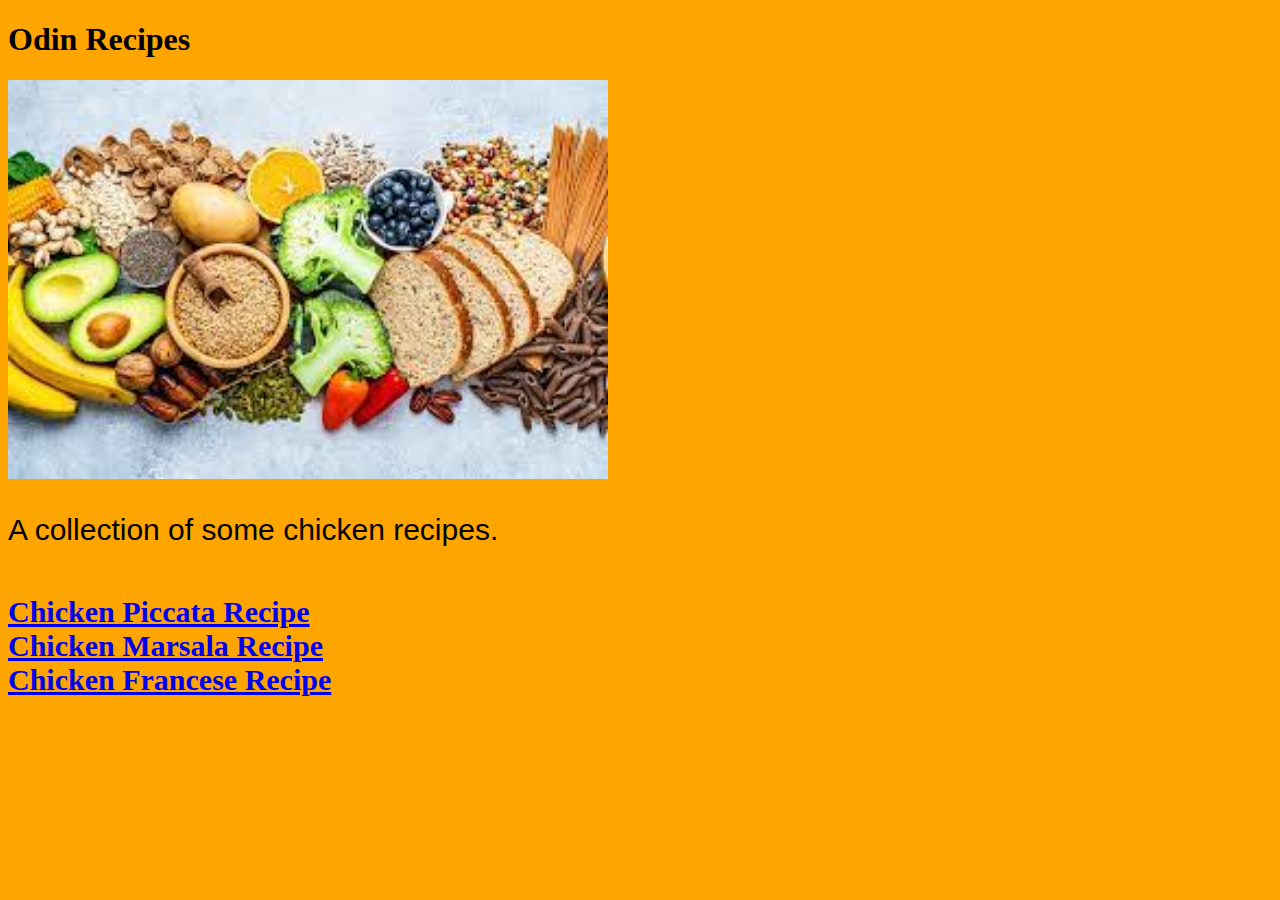
<file: index.html>
<!DOCTYPE html>
<html lang="en">    
    <head>  
        <meta charset="UTF-8">
        <title>Odin Recipes</title>
        <link rel="stylesheet" href="styles.css">
     </head> 
    <body>  
        <h1>Odin Recipes</h1>
        <img src="food.jpg" width="600" length="600">
        <p>A collection of some chicken recipes.</p>
        <br/><a href="recipes/piccata.html">Chicken Piccata Recipe</a>
        <br/><a href="recipes/marsala.html">Chicken Marsala Recipe</a>
        <br/><a href="recipes/francese.html">Chicken Francese Recipe</a>
    </body>
</html>
</file>
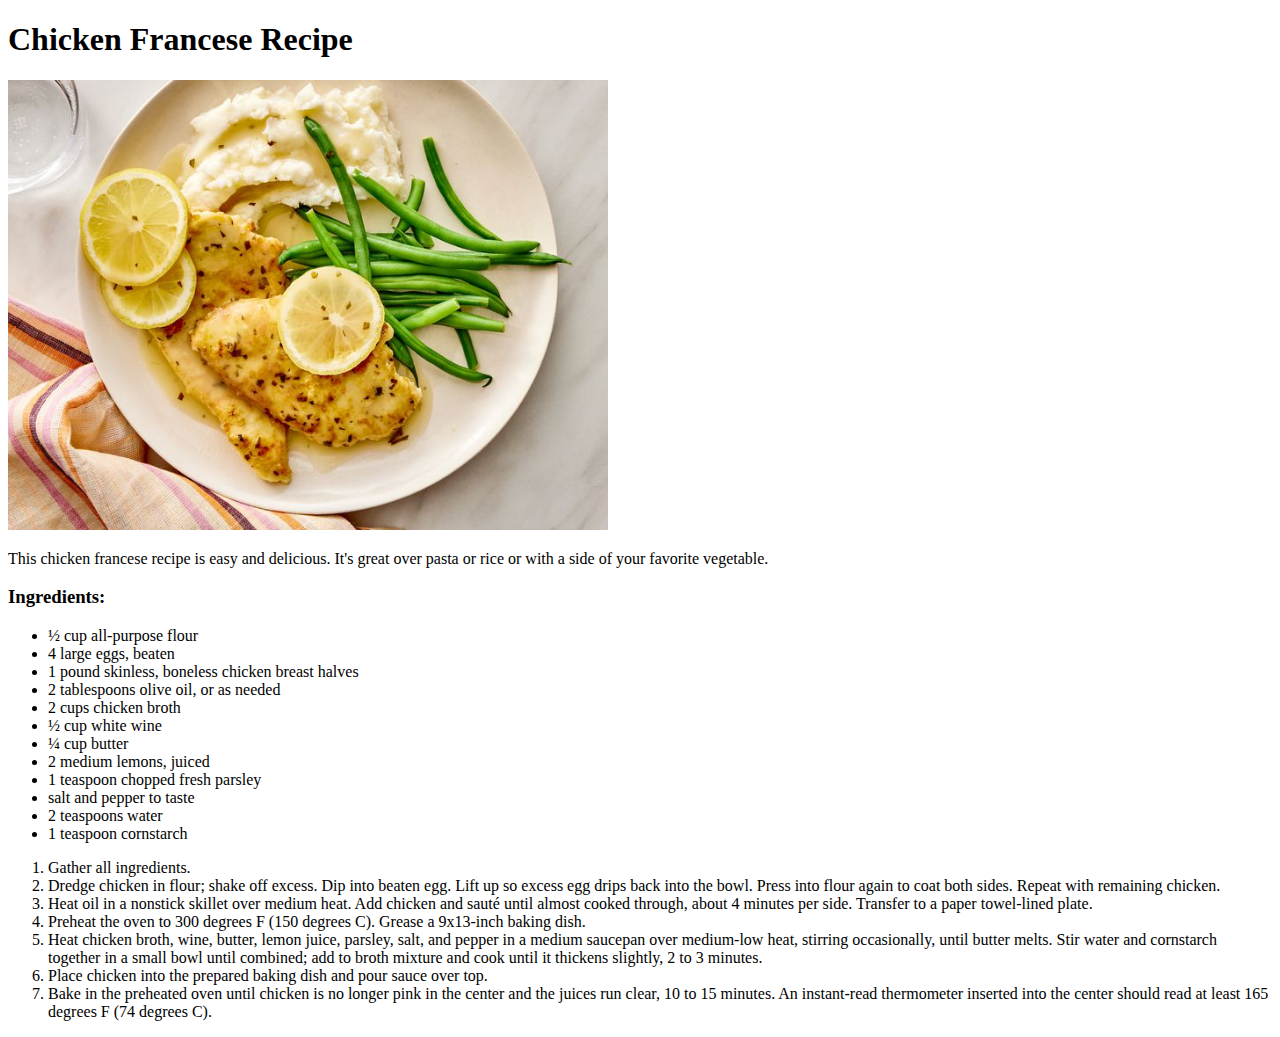
<file: recipes/francese.html>
<!DOCTYPE html>
<html lang="en">    
    <head>  
        <meta charset="UTF-8">
        <title>Chicken Francese Recipe</title>
     </head> 
    <body>  
        <h1>Chicken Francese Recipe</h1>
        <img src="francese.jpg" width="600" length="600">
        <p>This chicken francese recipe is easy and delicious. It's great over pasta or rice or with a side of your favorite vegetable.</p>
        <h3>Ingredients:</h3>
        <ul>
            <li>½ cup all-purpose flour</li>
            <li>4 large eggs, beaten</li>
            <li>1 pound skinless, boneless chicken breast halves</li>
            <li>2 tablespoons olive oil, or as needed</li>
            <li>2 cups chicken broth</li>
            <li>½ cup white wine</li>
            <li>¼ cup butter</li>
            <li>2 medium lemons, juiced</li>
            <li>1 teaspoon chopped fresh parsley</li>
            <li>salt and pepper to taste</li>
            <li>2 teaspoons water</li>
            <li>1 teaspoon cornstarch</li>
        </ul>
        <ol>
            <li>Gather all ingredients.</li>
            <li>Dredge chicken in flour; shake off excess. Dip into beaten egg. Lift up so excess egg drips back into the bowl. Press into flour again to coat both sides. Repeat with remaining chicken.</li>
            <li>Heat oil in a nonstick skillet over medium heat. Add chicken and sauté until almost cooked through, about 4 minutes per side. Transfer to a paper towel-lined plate.</li>
            <li>Preheat the oven to 300 degrees F (150 degrees C). Grease a 9x13-inch baking dish.</li>
            <li>Heat chicken broth, wine, butter, lemon juice, parsley, salt, and pepper in a medium saucepan over medium-low heat, stirring occasionally, until butter melts. Stir water and cornstarch together in a small bowl until combined; add to broth mixture and cook until it thickens slightly, 2 to 3 minutes.</li>
            <li>Place chicken into the prepared baking dish and pour sauce over top.</li>
            <li>Bake in the preheated oven until chicken is no longer pink in the center and the juices run clear, 10 to 15 minutes. An instant-read thermometer inserted into the center should read at least 165 degrees F (74 degrees C).</li>
        </ol>
    </body>
</html>
</file>
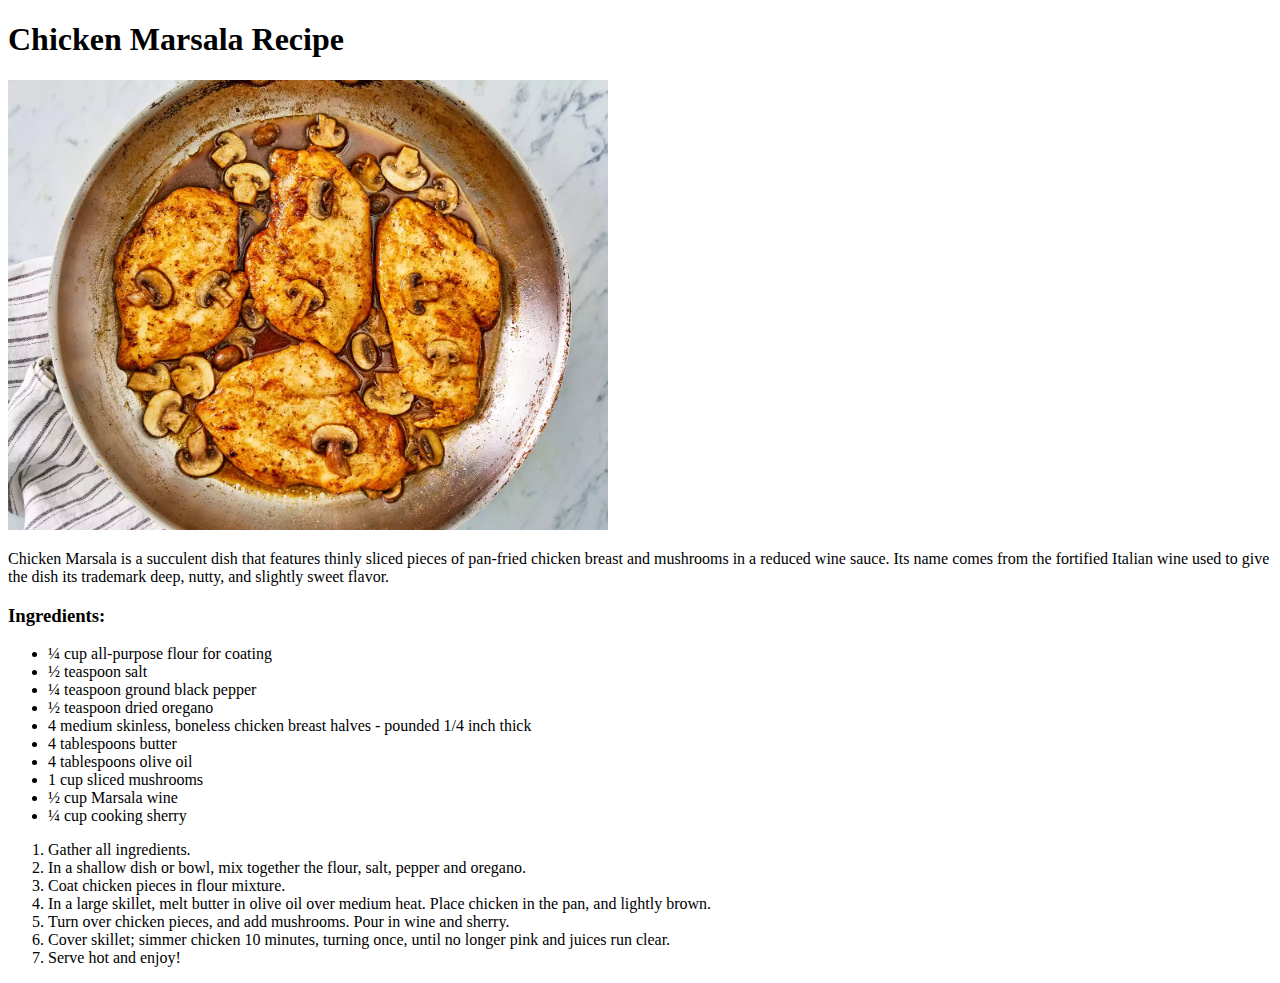
<file: recipes/marsala.html>
<!DOCTYPE html>
<html lang="en">    
    <head>  
        <meta charset="UTF-8">
        <title>Chicken Marsala Recipe</title>
     </head> 
    <body>  
        <h1>Chicken Marsala Recipe</h1>
        <img src="marsala.jpg" width="600" length="600">
        <p>Chicken Marsala is a succulent dish that features thinly sliced pieces of pan-fried chicken breast and mushrooms in a reduced wine sauce. Its name comes from the fortified Italian wine used to give the dish its trademark deep, nutty, and slightly sweet flavor.</p>
        <h3>Ingredients:</h3>
        <ul>
            <li>¼ cup all-purpose flour for coating</li>
            <li>½ teaspoon salt</li>
            <li>¼ teaspoon ground black pepper</li>
            <li>½ teaspoon dried oregano</li>
            <li>4 medium skinless, boneless chicken breast halves - pounded 1/4 inch thick</li>
            <li>4 tablespoons butter</li>
            <li>4 tablespoons olive oil</li>
            <li>1 cup sliced mushrooms</li>
            <li>½ cup Marsala wine</li>
            <li>¼ cup cooking sherry</li>
        </ul>
        <ol>
            <li>Gather all ingredients.</li>
            <li>In a shallow dish or bowl, mix together the flour, salt, pepper and oregano.</li>
            <li>Coat chicken pieces in flour mixture.</li>
            <li>In a large skillet, melt butter in olive oil over medium heat. Place chicken in the pan, and lightly brown.</li>
            <li>Turn over chicken pieces, and add mushrooms. Pour in wine and sherry.</li>
            <li>Cover skillet; simmer chicken 10 minutes, turning once, until no longer pink and juices run clear.</li>
            <li>Serve hot and enjoy!</li>
        </ol>
    </body>
</html>
</file>
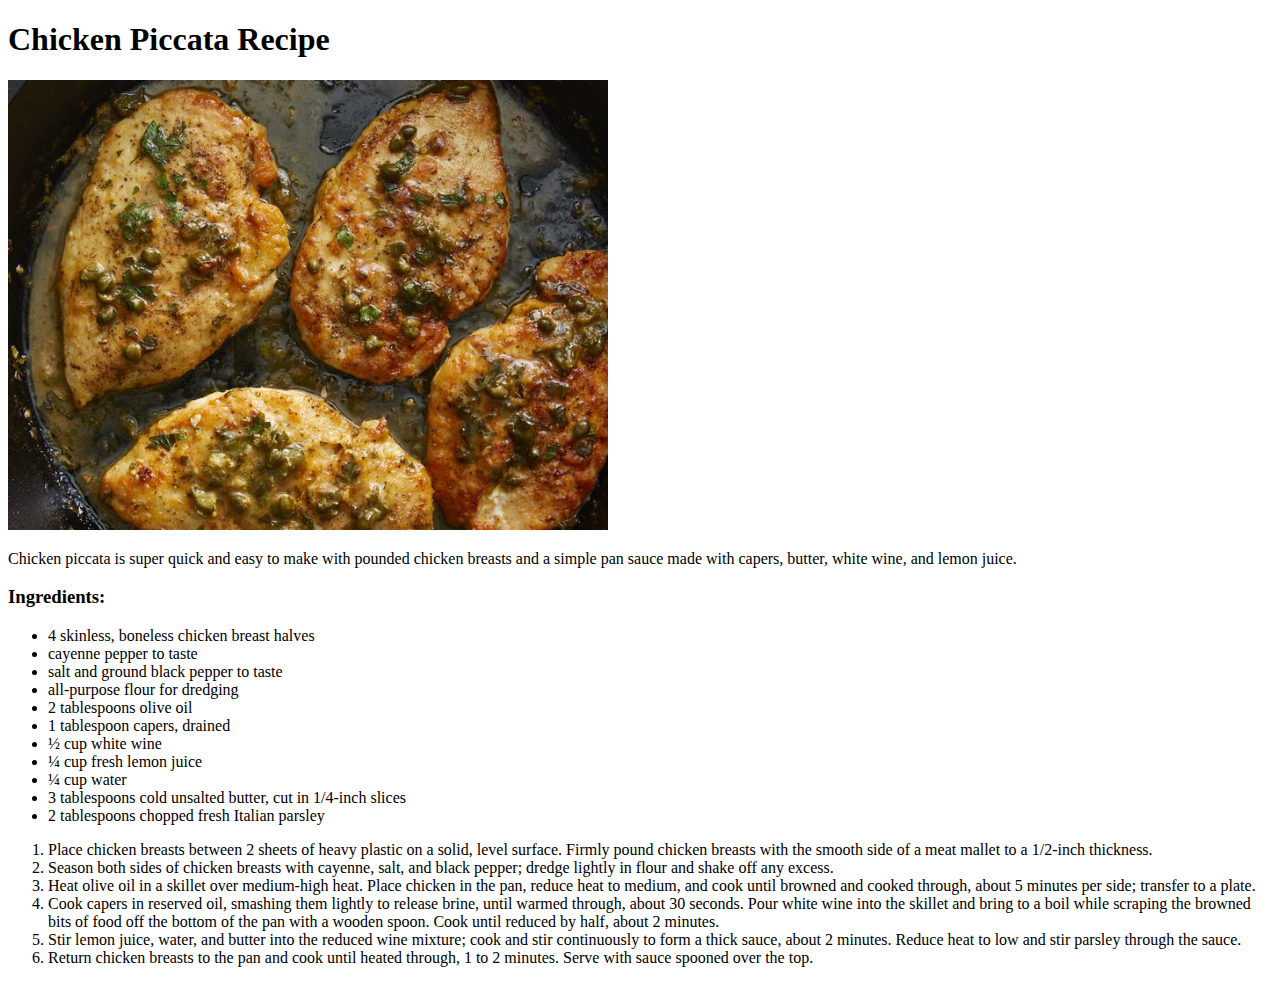
<file: recipes/piccata.html>
<!DOCTYPE html>
<html lang="en">    
    <head>  
        <meta charset="UTF-8">
        <title>Chicken Piccata Recipe</title>
     </head> 
    <body>  
        <h1>Chicken Piccata Recipe</h1>
        <img src="piccata.jpg" width="600" length="600">
        <p>Chicken piccata is super quick and easy to make with pounded chicken breasts and a simple pan sauce made with capers, butter, white wine, and lemon juice.</p>
        <h3>Ingredients:</h3>
        <ul>
            <li>4 skinless, boneless chicken breast halves</li>
            <li>cayenne pepper to taste</li>
            <li>salt and ground black pepper to taste</li>
            <li>all-purpose flour for dredging</li>
            <li>2 tablespoons olive oil</li>
            <li>1 tablespoon capers, drained</li>
            <li>½ cup white wine</li>
            <li>¼ cup fresh lemon juice</li>
            <li>¼ cup water</li>
            <li>3 tablespoons cold unsalted butter, cut in 1/4-inch slices</li>
            <li>2 tablespoons chopped fresh Italian parsley</li>
        </ul>
        <ol>
            <li>Place chicken breasts between 2 sheets of heavy plastic on a solid, level surface. Firmly pound chicken breasts with the smooth side of a meat mallet to a 1/2-inch thickness.</li>
            <li>Season both sides of chicken breasts with cayenne, salt, and black pepper; dredge lightly in flour and shake off any excess.</li>
            <li>Heat olive oil in a skillet over medium-high heat. Place chicken in the pan, reduce heat to medium, and cook until browned and cooked through, about 5 minutes per side; transfer to a plate.</li>
            <li>Cook capers in reserved oil, smashing them lightly to release brine, until warmed through, about 30 seconds. Pour white wine into the skillet and bring to a boil while scraping the browned bits of food off the bottom of the pan with a wooden spoon. Cook until reduced by half, about 2 minutes.</li>
            <li>Stir lemon juice, water, and butter into the reduced wine mixture; cook and stir continuously to form a thick sauce, about 2 minutes. Reduce heat to low and stir parsley through the sauce.</li>
            <li>Return chicken breasts to the pan and cook until heated through, 1 to 2 minutes. Serve with sauce spooned over the top.</li>
        </ol>
    </body>
</html>
</file>
<file: styles.css>
* {
    background-color: orange;
}

p {
    font-size: 30px;
    font-family: Helvetica, sans-serif;
}

a {
    font-size: 30px;
    font-family: "Times New Roman", sans-serif;
    font-weight: bold;
    margin: auto;
}
</file>
